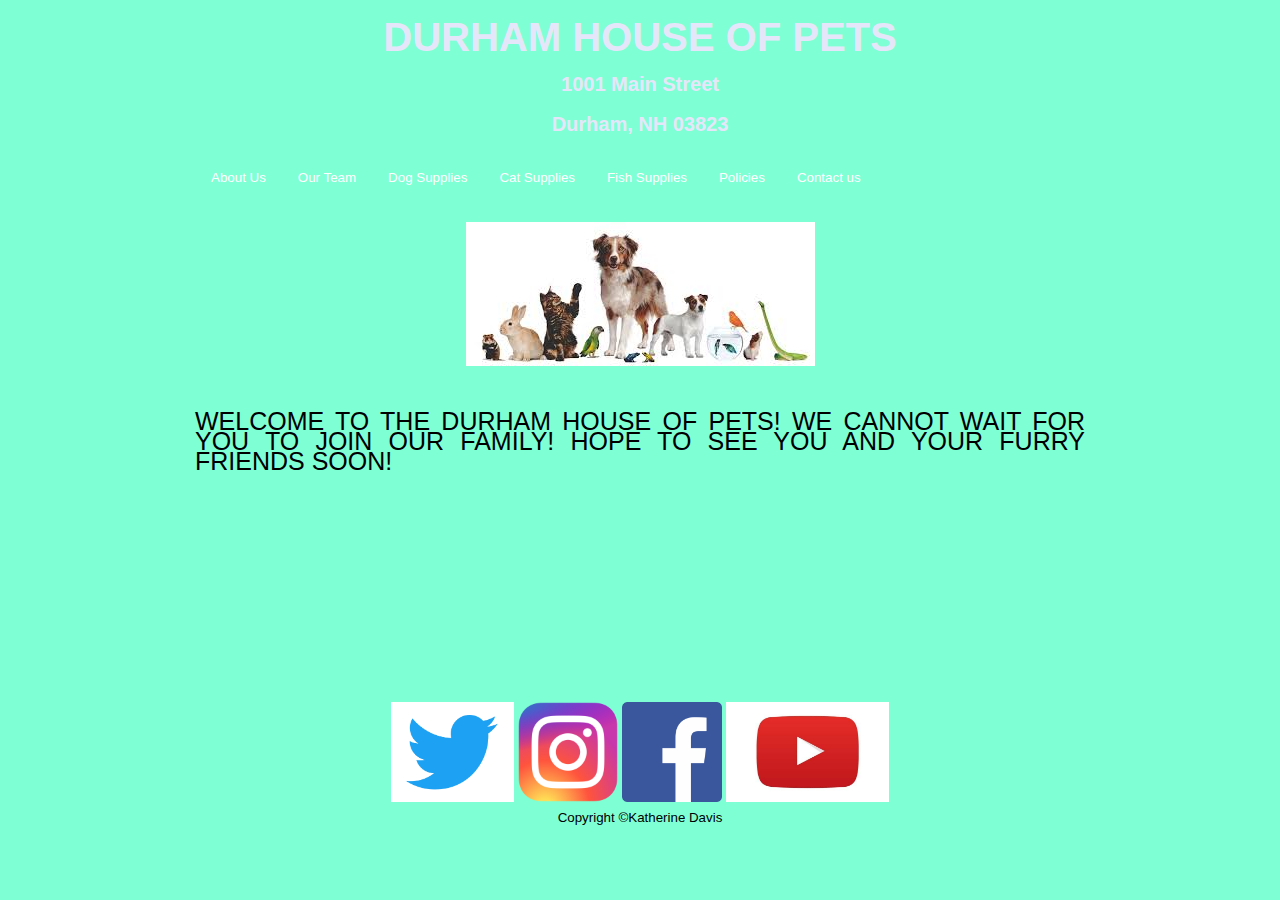
<file: style.html>
<!DOCTYPE html>
<html>
    <head>
        <title>Durham House of Pets</title>
        <link rel="stylesheet" type="text/css" href="style.css"/>
    </head>
    <body>
        
        <header>
                <h1>Durham House of Pets</h1>  
                <h2>1001 Main Street</h2>
                <h3>Durham, NH 03823</h3>
        </header>
        
        <nav>
            <ul>
            <li><a href="index.html">About Us</a></li>
            <li><a href="employees.html">Our Team</a></li>
            <li><a href="dogsupplies.html">Dog Supplies</a></li>
            <li><a href="catsupplies.html">Cat Supplies</a></li>
            <li><a href="fishsupplies.html">Fish Supplies</a></li>
            <li><a href="policies.html">Policies</a></li>
            <li><a href="contact_us.html">Contact us</a></li>
            </ul>  
        </nav>

        <aside>
            <img id="intro-image" src="pets.jpeg" class="center" /><br><p>Welcome to the Durham House of Pets! We cannot wait for you to join our family! Hope to see you and your furry friends soon!</p>
        </aside>

        <section>
        </section>

    <footer>
            <a href="http://twitter.com"><img id="footer-image" src="Twitter-logo.png" /></a>
            <a href="http://instagram.com"><img id="footer-image" src="instagram-logo.webp" /></a>
            <a href="http://facebook.com"><img id="footer-image" src="fb-logo.png" /></a>
            <a href="https://youtube.com"><img id="footer-image" src="youtube-logo.jpg" /></a>
            <br>Copyright &copy;Katherine Davis
</footer>
</body>
</html>
</file>
<file: style.css>
body {
        width: 890px;
        margin: 0 auto;
        Font: 10pt/1.5em Helvetica, "Helvetica, neue", Arial, sans-serif;
        background: #7FFFD4;
}
header{
}
h1{
font-size: 40px;
font-family: Krona One, Sriracha, sans-serif;
text-align: center;
text-transform: uppercase;
color: #E6E6FA;
}
h2{
font-size: 20px;
font-family: Krona One, Sriracha, sans-serif;
text-align: center;
color: #E6E6FA;
}
h3{
font-size: 20px;
font-family: Krona One, Sriracha, sans-serif;
text-align: center;
color: #E6E6FA;
}
nav{
display: block;
}
ul{
list-style-type:none;
margin: 0;
padding: 0;
overflow:hidden;
background-color: #191970
border-radius: 20px;}
li{
float: left;}
li a{
display: block;
color: #FFFFFF;
text-align: center;
padding: 14px 16px;
text-decoration: none
}
li a:hover:not(.active){
background-color: #D3D3D3;
}
.active {
background-color: #4CAF50;
}
aside{
float:left;width; 1/2;
min-height: 480px;
padding-right 20px;
padding-top: 20px;
text-align:justify;
font-size: 25px;
text-transform:uppercase;
}
#intro-image {
display: block;
margin-left:auto;
margin-right: auto;
}
section{
}
footer{
clear:both;
width:890px;
height: 100px;
text-align: center;
}
#footer-image {
height: 100px;
width=100px;
}
</file>
